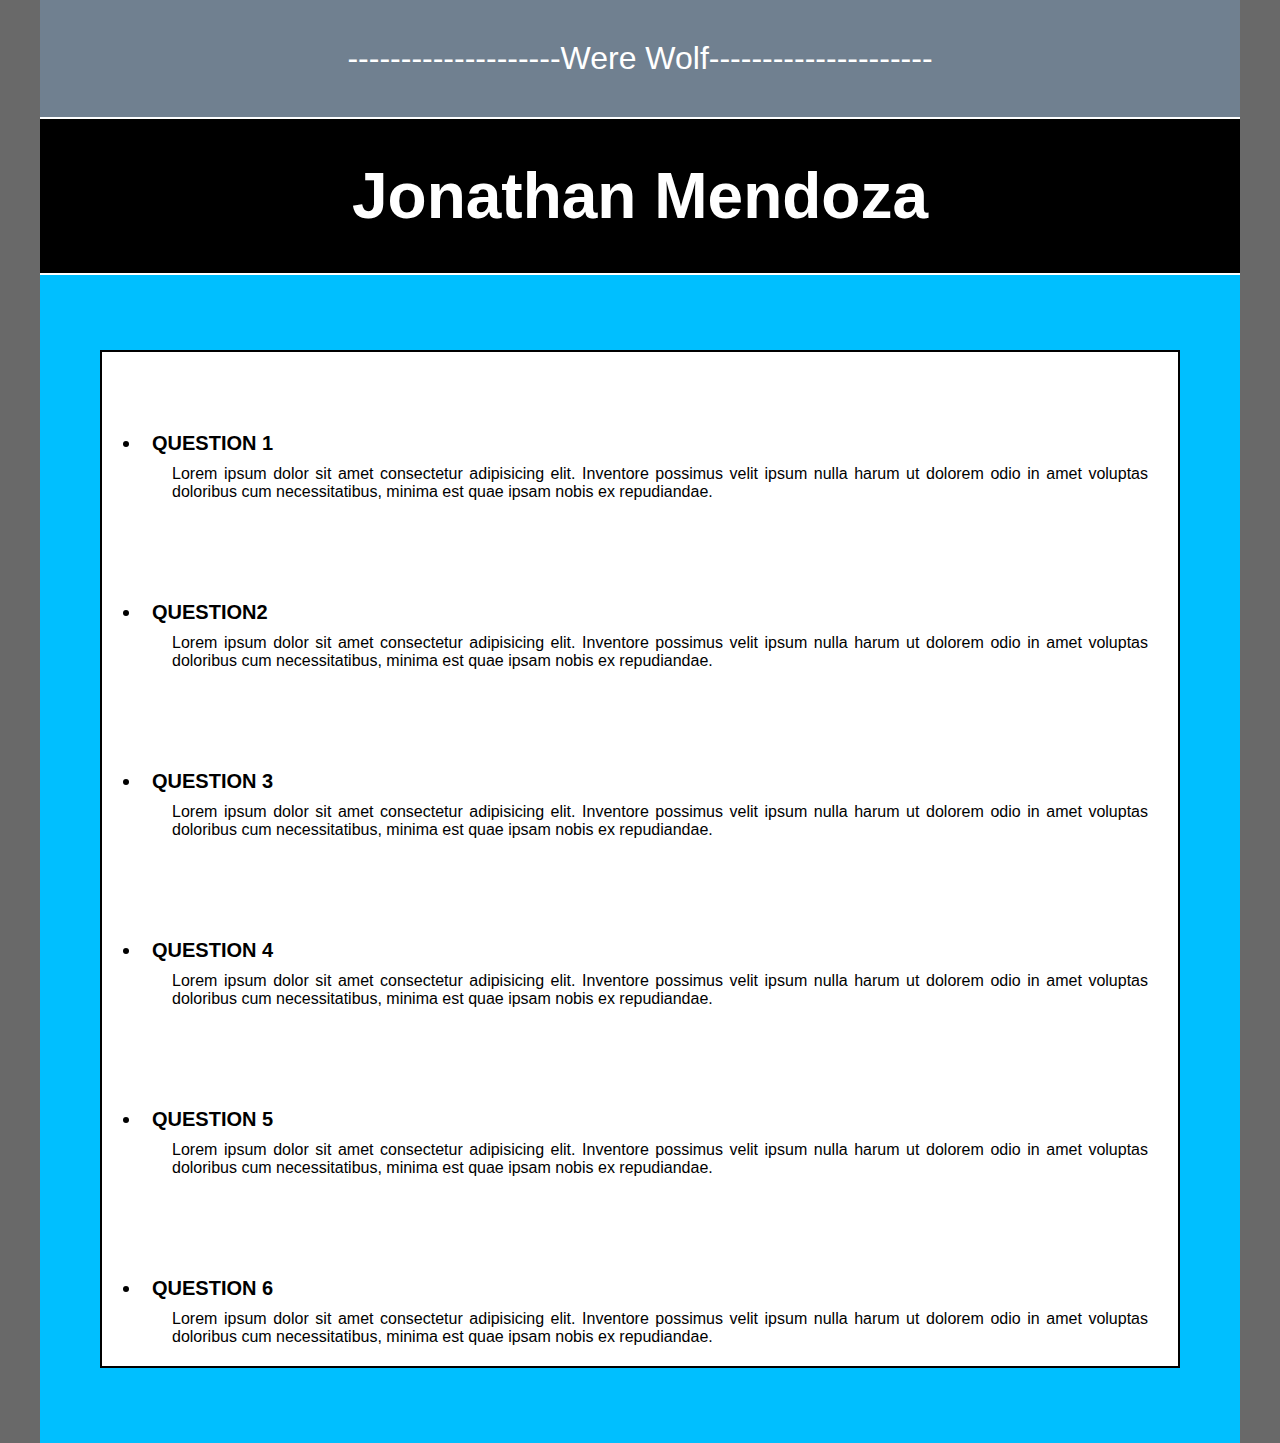
<file: Styles/pages/plantilla.html>
<!DOCTYPE html>
<html lang="en">

<head>
  <meta charset="utf-8">
  <title>...:::Name:::...</title>
  <link rel="stylesheet" href="styles.css">
</head>

<body>
  <header>
    <p class="name">--------------------Were Wolf---------------------</p>
  </header>
  <main>
    <h1> Jonathan Mendoza</h1>
  </main>
  <div class="container">
    <ul>
      <li class="question"> QUESTION 1
      </li>
      <p class="answer">Lorem ipsum dolor sit amet consectetur adipisicing elit. Inventore possimus
        velit ipsum nulla harum ut dolorem odio in amet voluptas doloribus cum necessitatibus,
        minima est quae ipsam nobis ex repudiandae.</p>
      <li class="question">QUESTION2
      </li>
      <p class="answer">Lorem ipsum dolor sit amet consectetur adipisicing elit. Inventore possimus
        velit ipsum nulla harum ut dolorem odio in amet voluptas doloribus cum necessitatibus,
        minima est quae ipsam nobis ex repudiandae.</p>

      <li class="question">QUESTION 3
      </li>
      <p class="answer">Lorem ipsum dolor sit amet consectetur adipisicing elit. Inventore possimus
        velit ipsum nulla harum ut dolorem odio in amet voluptas doloribus cum necessitatibus,
        minima est quae ipsam nobis ex repudiandae.</p>

      <li class="question">QUESTION 4
      </li>
      <p class="answer">Lorem ipsum dolor sit amet consectetur adipisicing elit. Inventore possimus
        velit ipsum nulla harum ut dolorem odio in amet voluptas doloribus cum necessitatibus,
        minima est quae ipsam nobis ex repudiandae.</p>

      <li class="question">QUESTION 5
      </li>
      <p class="answer">Lorem ipsum dolor sit amet consectetur adipisicing elit. Inventore possimus
        velit ipsum nulla harum ut dolorem odio in amet voluptas doloribus cum necessitatibus,
        minima est quae ipsam nobis ex repudiandae.</p>
      <li class="question">QUESTION 6
      </li>
      <p class="answer">Lorem ipsum dolor sit amet consectetur adipisicing elit. Inventore possimus
        velit ipsum nulla harum ut dolorem odio in amet voluptas doloribus cum necessitatibus,
        minima est quae ipsam nobis ex repudiandae.</p>
    </ul>
  </div>

</body>



</html>
</file>
<file: Styles/pages/styles.css>
*{
  margin: 0px auto;
}

body{
  margin: 0px auto;
  width: 1200px;
  font-family: sans-serif;
  background-color: dimgrey;
}

header {
  padding: 20px 0px;
  margin: 0px 0px;
  width: 100%;  
  background-color: slategrey;
}
.name {
  text-align: center;
  color: white;
  padding: 20px 0px;
  font-size: 32px;
}

main{
  background-color:black;
  padding: 40px 0px;
  border-top: 2px white double;
  border-bottom: 2px white double;
}

.container{
  background-color: deepskyblue;
  padding: 50px 15px;
  display: block;
}

h1{
  width: 50%;
  text-align: center;
  color: white;
  font-size: 64px;
}
h1:hover{
  transform: scale(1.05);
  color: cornflowerblue;
}

ul{
  margin: 25px 45px;
  text-align: justify;
  border: 2px black double;
  background-color: white;
}

.question{
  font-size: 20px;
  font-weight: bold;
  padding: 10px;
  margin-top: 70px;
}

.answer{
  margin: 0px 30px;  
  padding-bottom: 20px;

}
</file>
